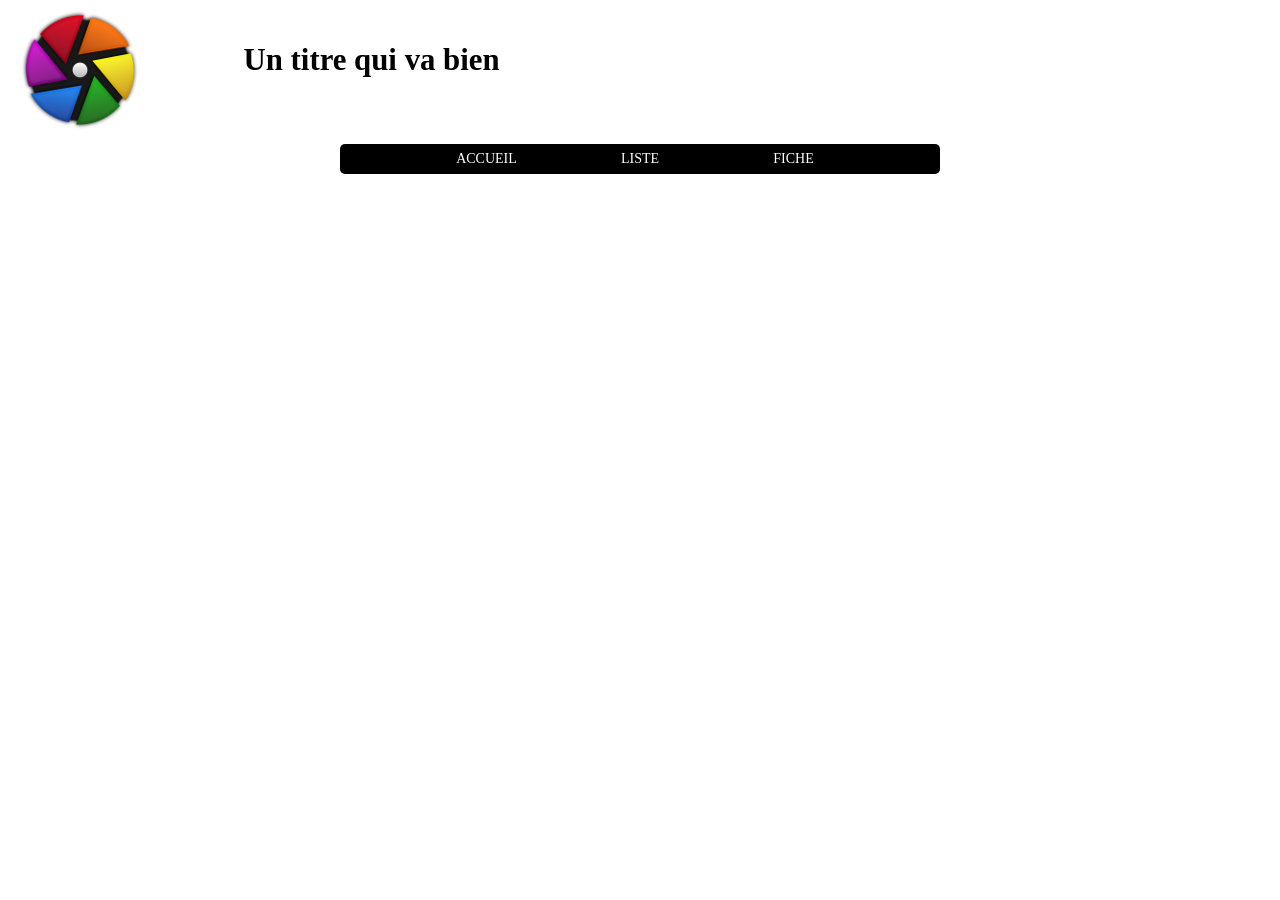
<file: ProjetMyNetflixRomain/myNetflix/index.html>
<!doctype html>
<html lang="fr">
	<head>
		<meta charset="UTF-8" />
		<title>MyNetflix</title>
		<style type="text/css">

		</style>
		<link rel="stylesheet"  href="includes/styles/styles.css" type="text/css" />
	</head>
	<body>
		<section id="topheader">
			<header>
				<div><img src="includes/images/logo.png" alt="logo" /></div>
				<div><p id="titre">Un titre qui va bien</p></div>
			</header>
			<nav>
				<ul>
					<li><a href="index.html">Accueil</a></li>
					<li><a href="liste.html">Liste</a></li>
					<li><a href="fiche.html">Fiche</a></li>
				</ul>
			</nav>
		</section>
		<script type="application/javascript">
			
		</script>
	</body>
</html>
</file>
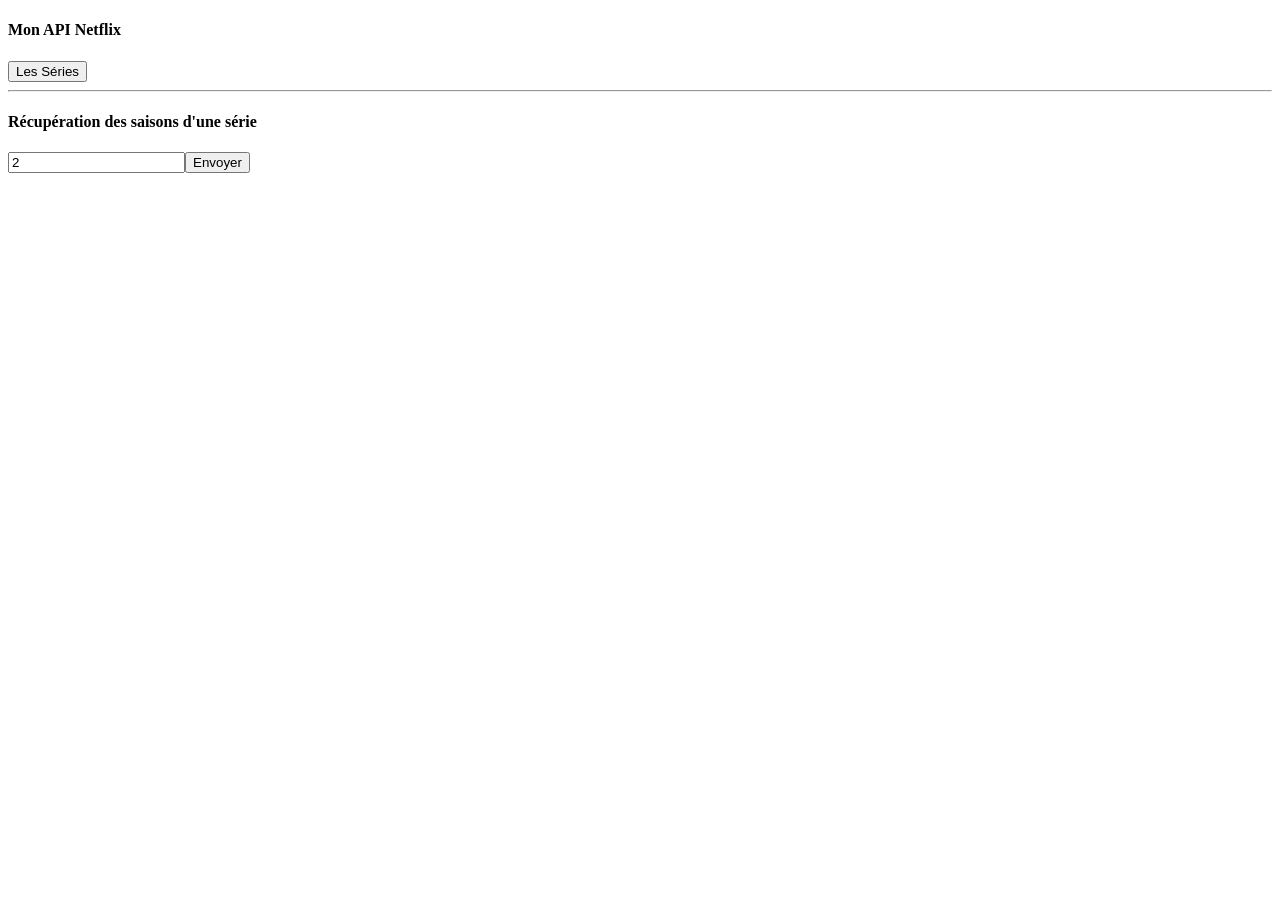
<file: ProjetMyNetflixRomain/api-netflix/ws_mynetflix.html>
<!DOCTYPE html>
<html>
    <head>
        <meta charset="UTF-8" />
        <title>My Netflix</title>
    </head>
    <body>
        <section>
            <header><h4>Mon API Netflix</h4></header>
            
            <main>
                <button onclick="getSeries()">Les Séries</button>
            </main>

        </section>
        <hr />
        <section>
            <header><h4>Récupération des saisons d'une série</h4></header>
            <input type="number" id="idseriesaison" value="2"/><button onclick="getSaisons(idseriesaison)">Envoyer</button>
        </section>

        <script type="application/javascript">
            function getSeries(){
                window.open('api.php?data=series');
            }

            function getSaisons(idserie = null) {
                if(idserie == null || idserie.value.trim() === '') {
                    window.open('api.php?data=saisons');
                } else {
                    window.open('api.php?data=saisons&idserie=' + idserie.value);
                }
            }
        </script>
        
    </body>

</html>
</file>
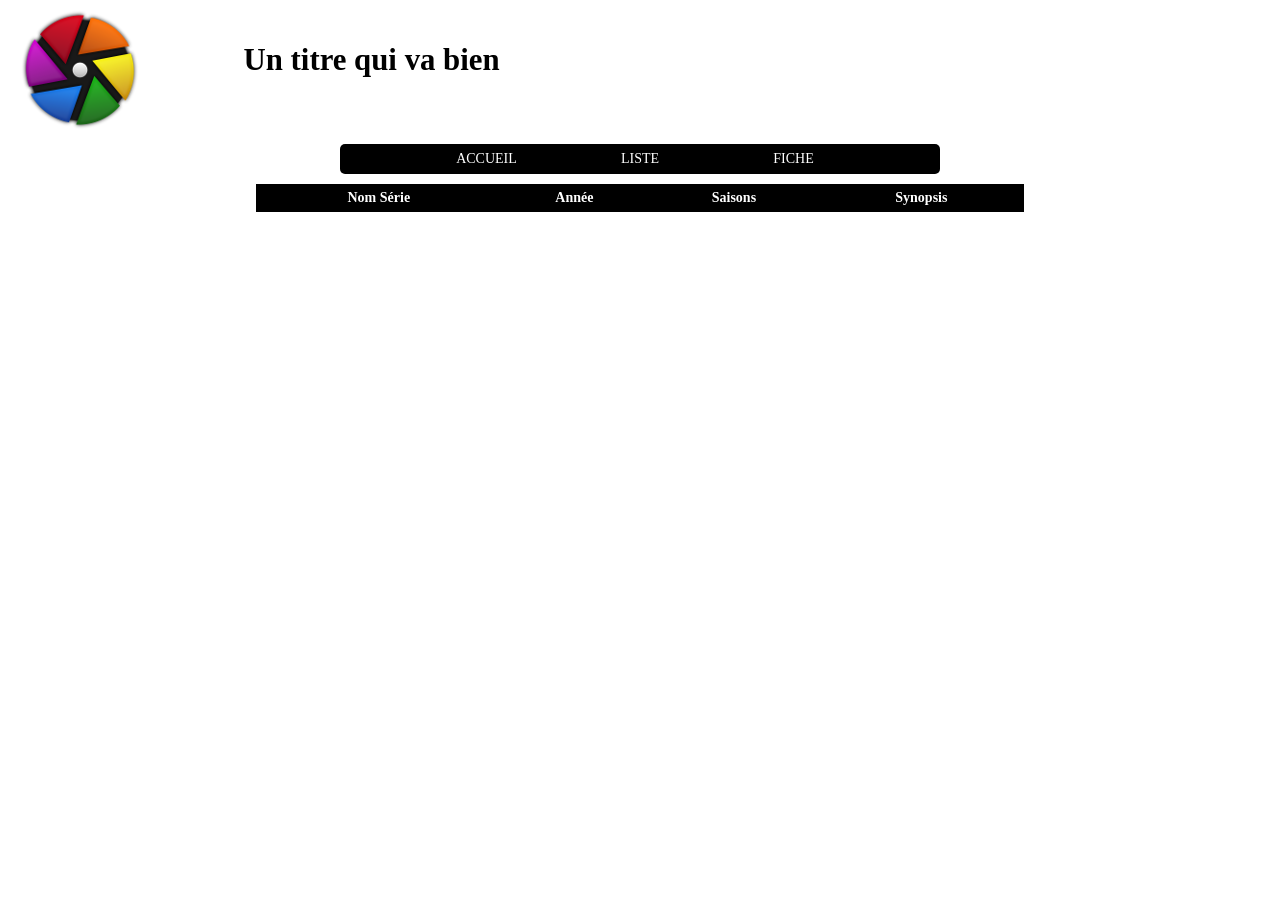
<file: ProjetMyNetflixRomain/myNetflix/liste.html>
<!doctype html>
<html lang="fr">
<head>
	<meta charset="UTF-8" />
	<title>MyNetflix</title>
	<style type="text/css">

	</style>
	<link rel="stylesheet"  href="includes/styles/styles.css" type="text/css" />
</head>
<body>
<section id="topheader">
	<header>
		<div><img src="includes/images/logo.png" alt="logo" /></div>
		<div><p id="titre">Un titre qui va bien</p></div>
	</header>
	<nav>
		<ul>
			<li><a href="index.html">Accueil</a></li>
			<li><a href="liste.html">Liste</a></li>
			<li><a href="fiche.html">Fiche</a></li>
		</ul>
	</nav>
	<section>
		<table id="tbSeries">
			<thead>
				<tr>
					<th>Nom Série</th>
					<th>Année</th>
					<th>Saisons</th>
					<th>Synopsis</th>
				</tr>
			</thead>
			<tbody>

			</tbody>
		</table>

		<table id="tbSaisons" style="display: none;">
			<thead>
				<tr style="background-color: black; color: white;">
					<th>Numero</th>
					<th>Année</th>
					<th>Episodes</th>
				</tr>
			</thead>
			<tbody>

			</tbody>
		</table>

		<table id="tbEpisodes" style="display: none;">
			<thead>
			<tr style="background-color: black; color: white;">
				<th>Numero</th>
				<th>Titre</th>
				<th>Resume</th>
			</tr>
			</thead>
			<tbody>

			</tbody>
		</table>

	</section>
</section>
<script type="application/javascript" src="includes/scripts/common_functions.js"></script>
<script type="application/javascript" src="includes/scripts/list_functions.js"></script>
<script type="application/javascript">
document.body.onload = function(){
	var tableSeries = document.querySelector("#tbSeries>tbody");
	getListeSeries(tableSeries);
}
</script>
</body>
</html>
</file>
<file: ProjetMyNetflixRomain/myNetflix/includes/styles/styles.css>
body, html, *{
	margin: 0;
	padding: 0;
	font-size: 14px;
	font-famiy: Tahoma, Verdana, Sans Serif;
}

img {
	border: none;
}

a, a:link, a:visited, a:hover {
	text-decoration: none;
}

#topheader > header > div {
	display: inline-block;
	border: none;
	margin: 0;
}

#topheader > header > div:first-child {
	width: 200px;
	margin: 10px 20px;
}

#topheader > header > div:last-child {
	vertical-align: top;
}

#topheader > header > div > p {
	font-size: 2.2em;
	font-weight: bold;
	line-height: 120px;
}

#topheader > nav {
	width: 600px;
	margin: 0 auto;
	background-color: black;
	min-height: 30px;
	border-radius: 5px;
	text-align: center;
}

#topheader > nav > ul {
	list-style-type: none;
}

#topheader > nav > ul li {
	text-transform: uppercase;
	display: inline-block;
	width: 150px;
	line-height: 30px;
	font-width: bolder;
	color: white;
}

#topheader > nav > ul li a,
#topheader > nav > ul li a:link,
#topheader > nav > ul li a:hover,
#topheader > nav > ul li a:visited{
	color: white;
}

form{
	width: 60%;
	margin: 10px auto;
	border: solid 1px black;
	border-radius: 2px 2px 5px 12px;
	padding: 2px 20px 10px 20px;
}

form>header{
	background-color: black;
	color: white;
	text-transform: uppercase;
	text-align: center;
	margin-bottom: 10px;
}

table{
	border-collapse: collapse;
	width: 60%;
	margin: 10px auto;
	border: solid 1px black;
}

table>thead>tr>th{
	background-color: black;
	color: white;
	padding-top: 5px;
	padding-bottom: 5px;
}

tbody>tr>td{
	border: solid 1px black;
	text-align: center;
}
</file>
